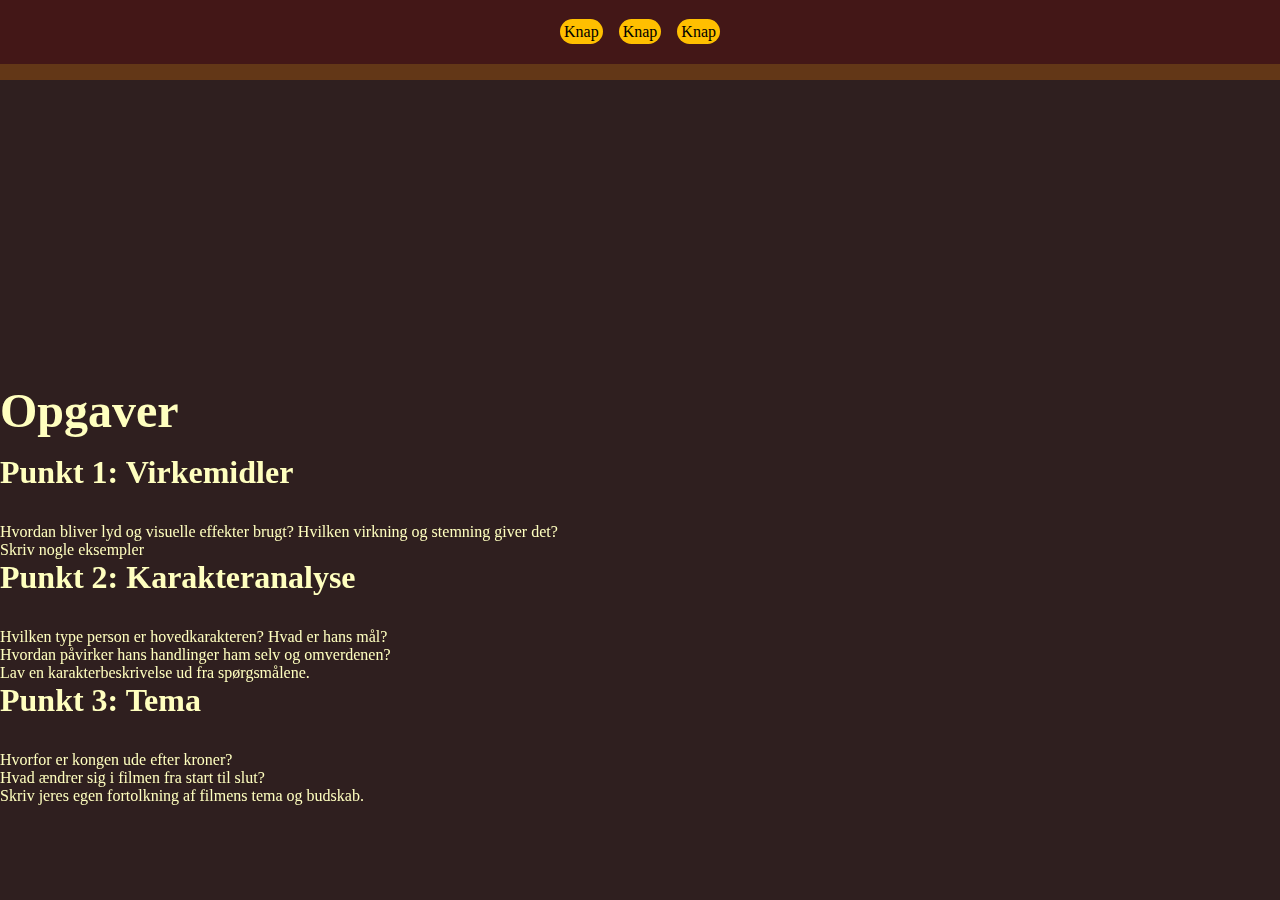
<file: index.html>
<!DOCTYPE html>
<html lang="da">
  <head>
    <meta charset="UTF-8" />
    <meta name="viewport" content="width=device-width, initial-scale=1.0" />
    <link rel="stylesheet" href="assets/css/style_global.css" />
    <link rel="stylesheet" href="assets/css/style_index.css" />
    <title>Kortfilmsportal</title>
  </head>

  <body>
    <nav>
      <ul>
        <li><a class="button" href="">Knap</a></li>
        <li><a class="button" href="">Knap</a></li>
        <li><a class="button" href="">Knap</a></li>
      </ul>
    </nav>

    <section>
      <article>
        <iframe
          width="560"
          height="315"
          src="https://www.youtube.com/embed/w_MSFkZHNi4?si=Dh6xoWCxDjlKdyhn"
          title="YouTube video player"
          frameborder="0"
          allow="accelerometer; autoplay; clipboard-write; encrypted-media; gyroscope; picture-in-picture; web-share"
          referrerpolicy="strict-origin-when-cross-origin"
          allowfullscreen
        ></iframe>
        <aside>
          <h1>Opgaver</h1>
          <div>
            <h2>Punkt 1: Virkemidler</h2>
            <p>
              Hvordan bliver lyd og visuelle effekter brugt? Hvilken virkning og
              stemning giver det?
              <br />
              Skriv nogle eksempler
            </p>
          </div>
          <div>
            <h2>Punkt 2: Karakteranalyse</h2>
            <p>
              Hvilken type person er hovedkarakteren? Hvad er hans mål?
              <br />
              Hvordan påvirker hans handlinger ham selv og omverdenen?
              <br />
              Lav en karakterbeskrivelse ud fra spørgsmålene.
            </p>
          </div>
          <div>
            <h2>Punkt 3: Tema</h2>
            <p>
              Hvorfor er kongen ude efter kroner?
              <br />
              Hvad ændrer sig i filmen fra start til slut?
              <br />
              Skriv jeres egen fortolkning af filmens tema og budskab.
            </p>
          </div>
        </aside>
      </article>
    </section>

    <footer></footer>
  </body>
</html>
</file>
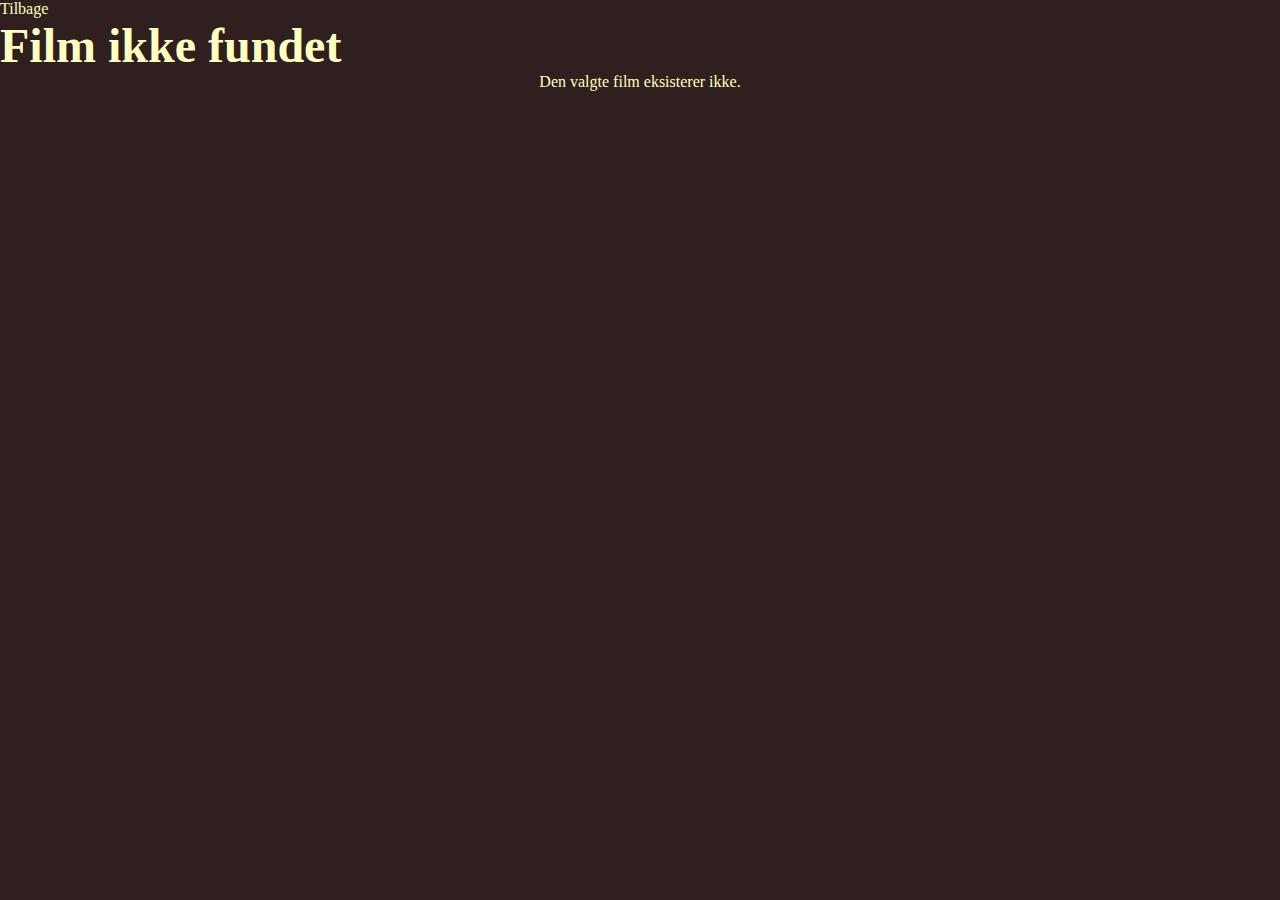
<file: film.html>
<!DOCTYPE html>
<html lang="da">
  <head>
    <meta charset="UTF-8" />
    <meta name="viewport" content="width=device-width, initial-scale=1.0" />
    <title>Film</title>
    <link rel="stylesheet" href="assets/css/style_global.css" />
    <link rel="stylesheet" href="assets/css/style_film.css" />
  </head>
  <body>
    <a href="index.html">Tilbage</a>
    <h1 id="film-title"></h1>
    <div id="film-container"></div>
    <script src="assets/js/film.js"></script>
  </body>
</html>
</file>
<file: assets/css/style_global.css>
:root {
  --col_main: rgb(47, 31, 31);
  --col_text: rgb(255, 255, 191);
  --col_btn: rgb(255, 191, 0);
  --col_btn-hover: rgb(255, 255, 0);
}
*,
*::before,
*::after {
  margin: 0;
  text-decoration: none;
  list-style: none;
  padding: 0%;
  color: var(--col_text);
}

h1 {
  font-size: 48px;
}
h2 {
  font-size: 32px;
}
h3 {
  font-size: 24px;
}
p {
  font-size: 16px;
}

.button {
  background-color: var(--col_btn);
  color: black;
  text-align: center;
  border-radius: 1em;
  padding: 0.25em;
  transition: all 0.25s ease-in-out;
}
.button:hover {
  background-color: var(--col_btn-hover);
}

nav {
  background-color: rgba(127, 0, 0, 0.25);
  outline: 16px solid rgba(255, 127, 0, 0.25);
  height: 64px;
  padding: 0px 32px;
  margin-left: auto;
  display: flex;
  align-items: center;
}
nav .return {
  margin-right: auto;
  padding: 16px;
}
nav ul {
  height: 100%;
  display: flex;
  align-items: center;
  justify-content: center;
  gap: 16px;
}
nav ul:first-child {
  margin-left: auto;
}
nav ul:last-child {
  margin-right: auto;
}

.popup-container {
  position: fixed;
  z-index: -16;
  width: 100vw;
  height: 100vh;
  top: 0px;
  left: 0px;
  display: flex;
  justify-content: center;
  align-items: center;
  background-color: rgba(0, 0, 0, 0);

  transition-timing-function: ease-in-out;
  transition-duration: 1s;
  transition-property: background-color;
}
.popup-container.popup-active {
  background-color: rgba(0, 0, 0, 0.25);
}

.popup-content {
  display: flex;
  justify-content: center;
  align-items: center;
  width: 100%;
  height: 100%;
  position: relative;
  left: -100%;

  transition-timing-function: ease-in-out;
  transition-duration: 4s;
  transition-property: left;
}
.popup-content.popup-active {
  left: 0;
}

.popup-content img {
  opacity: 1;
  height: 512px;
}
</file>
<file: assets/css/style_index.css>
body {
  background-color: var(--col_main);
}

main {
  display: flex;
  flex-direction: column;
  align-items: center;
  padding-top: 16px;
}

h1 {
  margin-bottom: 16px;
}
h2 {
  margin-bottom: 32px;
}

#film-list {
  display: flex;
  flex-direction: column;
  gap: 16px;
  text-align: center;
}
#film-list li a {
  font-weight: bolder;
  text-decoration: underline;
}
#film-list li a:hover {
  color: white;
}
</file>
<file: assets/css/style_film.css>
body {
  background-color: var(--col_main);
}

#film-container {
  justify-self: center;
  display: flex;
  gap: 32px;
}
</file>
